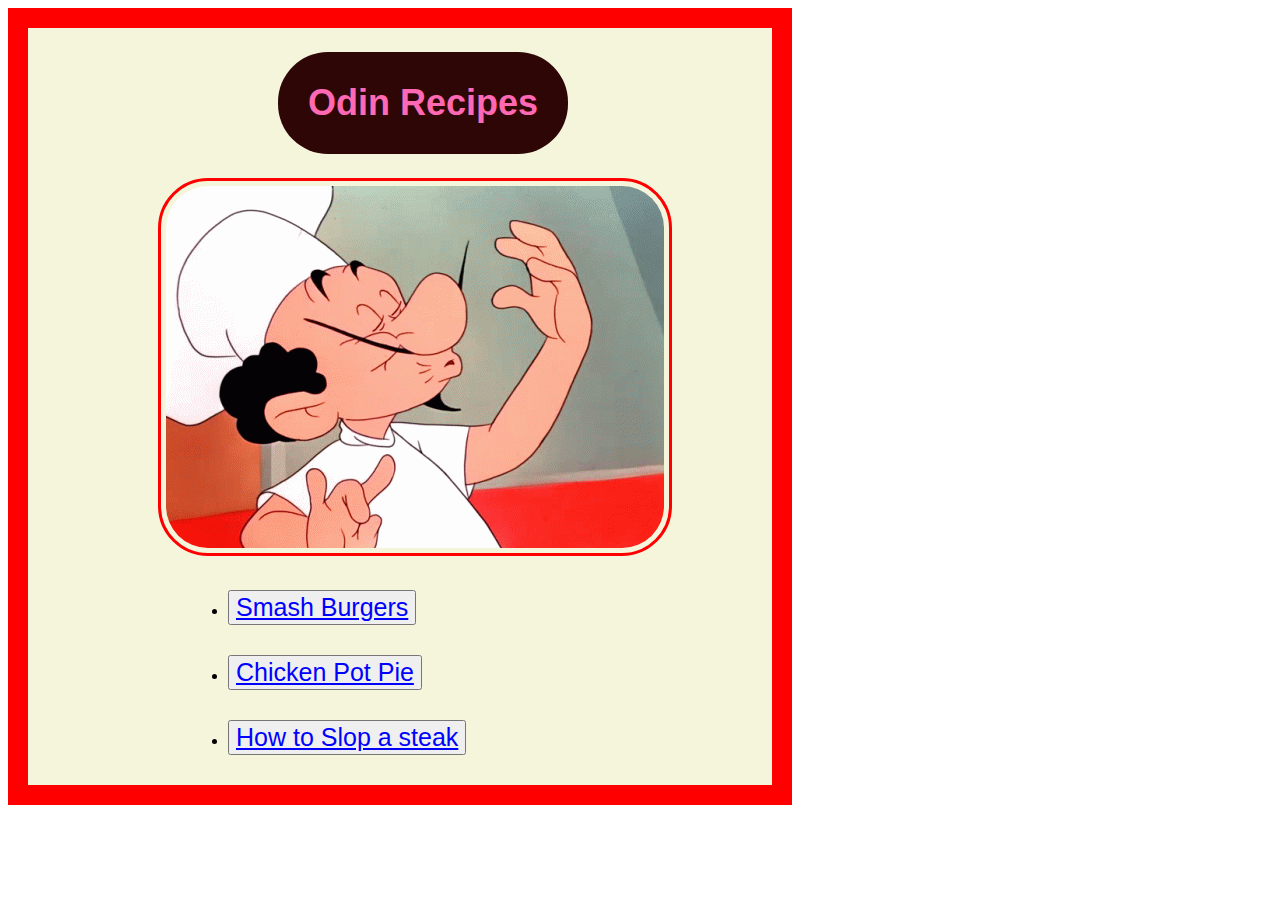
<file: index.html>
<!DOCTYPE html>
<html lang="en">
    <head>
        <meta charset="utf-8">
        <title>Odin-Recipes</title>
        <link rel="stylesheet" href="style.css">
    </head>

    <body>
      <div class="card-backing">
        <h1>Odin Recipes</h1>
        <img src="images/chefs-kiss.gif" alt="chef's kiss.gif" class="rounded-corners">
             <ul>
                <li>
                    <button><a href="recipes/smash-burger.html" class="recipe-button">Smash Burgers</a></button></li>
                <li>
                    <button><a href="recipes/chiken-pot-pie.html" class="recipe-button">Chicken Pot Pie</a></button></li>
                <li>
                    <button><a href="recipes/slop-steak.html" class="recipe-button">How to Slop a steak</a></button></li>
             </ul>
       </div>  
    </body>
</html>
</file>
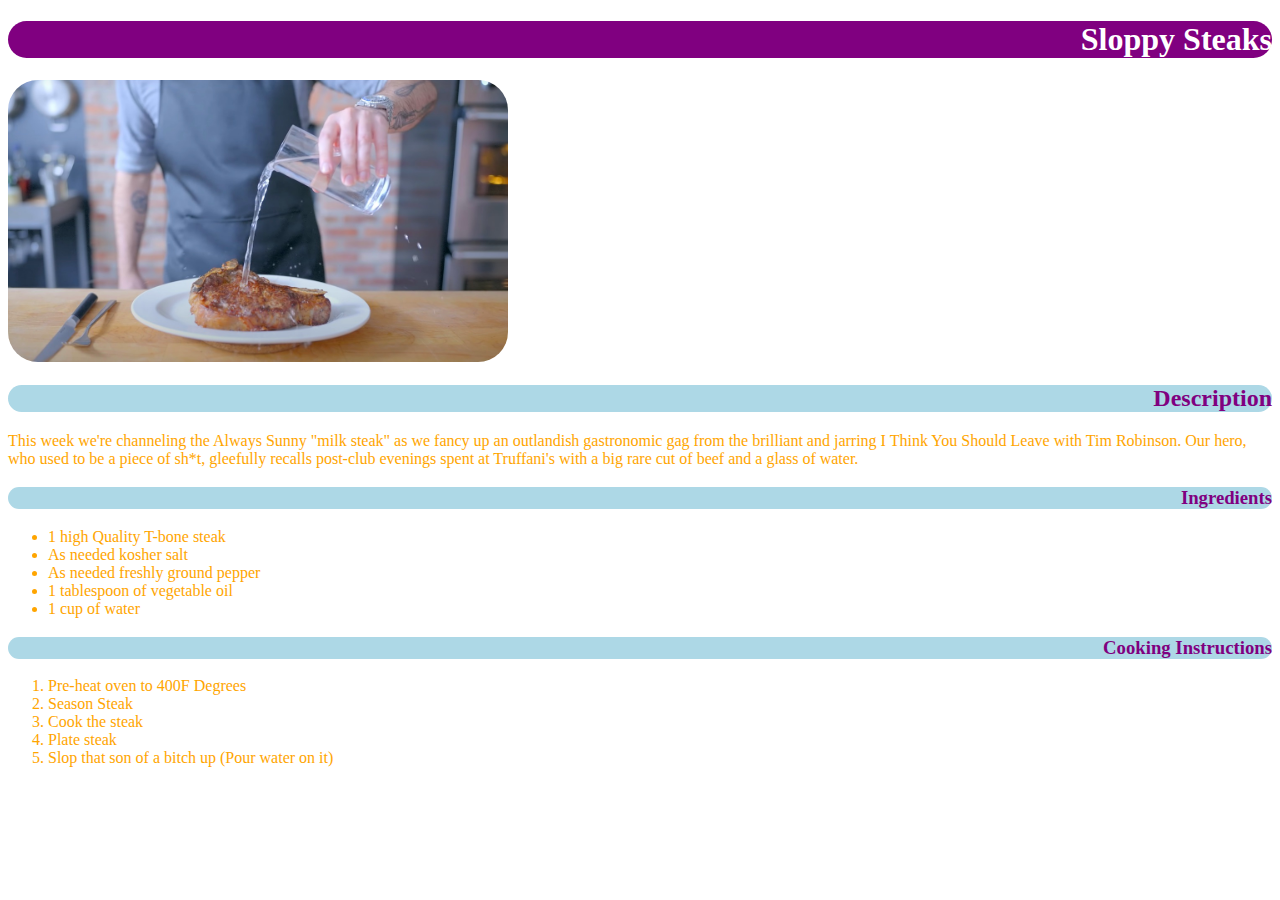
<file: recipes/slop-steak.html>
<!DOCTYPE html>
    <html lang="en">
        <head>
            <meta charset="utf-8">
            <title>SLOP EMM UP</title>
            <link rel="stylesheet" href="slop-style.css">
        </head>
        <body class="default-text-color">
            <h1 class="top-heading">Sloppy Steaks</h1>
            <img src="../images/slop-steak.jpg" alt="Picture of the most beautiful steak" width="500" class="rounded-corners">

                <h2>Description</h2>
                    <p>This week we're channeling the Always Sunny "milk steak" as we fancy up an outlandish gastronomic gag from the brilliant and 
                    jarring I Think You Should Leave with Tim Robinson. Our hero, who used to be a piece of sh*t, 
                    gleefully recalls post-club evenings spent at Truffani's with a big rare cut of beef and a glass of water.</p>
                <h3>Ingredients</h3>
                        <ul>
                            <li>1 high Quality T-bone steak</li>
                            <li>As needed kosher salt</li>
                            <li>As needed freshly ground pepper</li>
                            <li>1 tablespoon of vegetable oil</li>
                            <li>1 cup of water</li>
                        </ul>
                <h3>Cooking Instructions</h3>
                        <ol>
                            <li>Pre-heat oven to 400F Degrees</li>
                            <li>Season Steak</li>
                            <li>Cook the steak</li>
                            <li>Plate steak</li>
                            <li>Slop that son of a bitch up (Pour water on it)</li>
                        </ol>
        </body>
    </html>
</file>
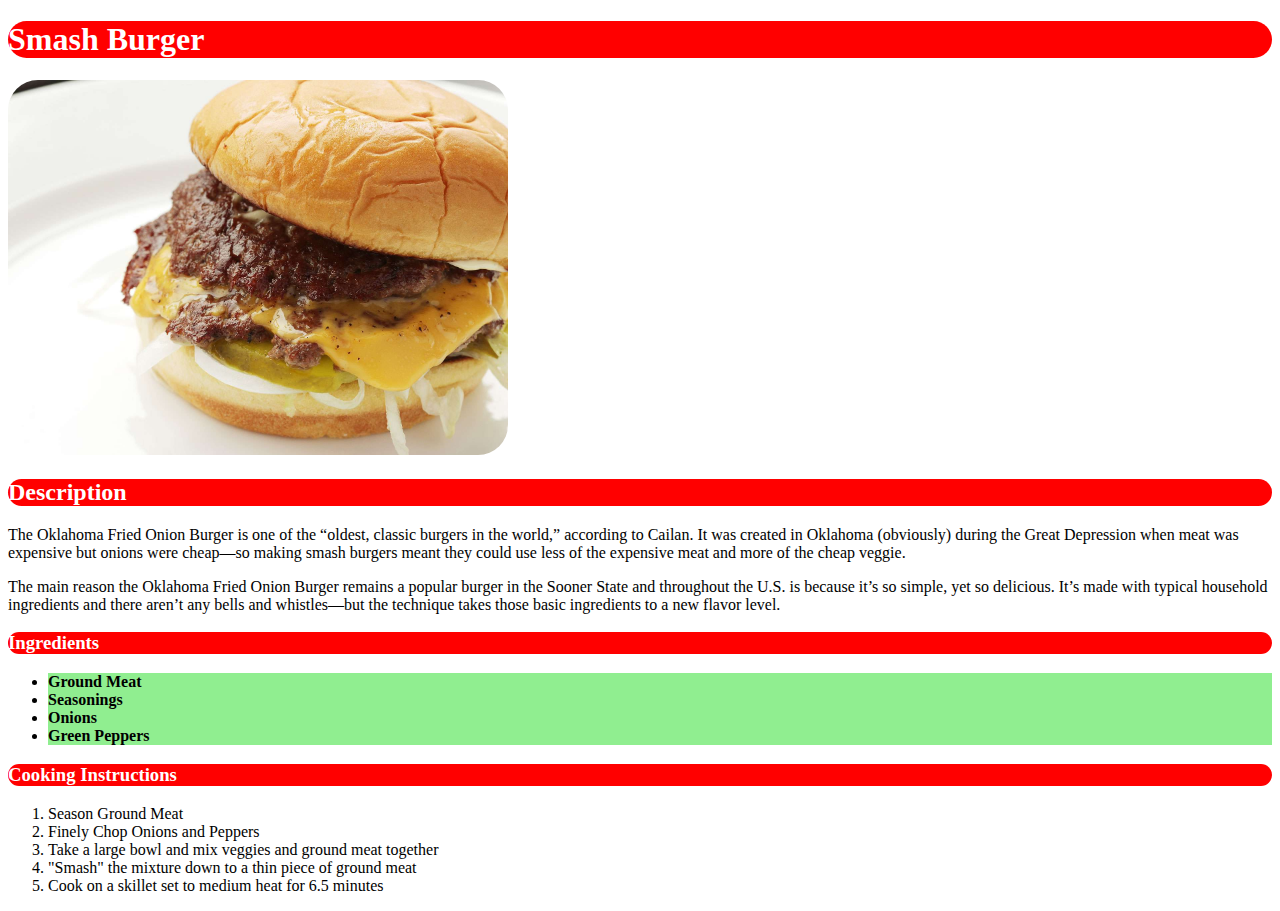
<file: recipes/smash-burger.html>
<!DOCTYPE html>
<html lang="en">
    <head>
        <meta charset="utf-8">
        <title>Smash Burger</title>
        <link rel="stylesheet" href="smash-style.css">
    </head>
    <body>
        <h1>Smash Burger</h1>
        <img src="../images/smash-burger.jpg" alt="Picture of a smash burger" width="500">
        <h2>Description</h2>
            <p class="first-paragraph">The Oklahoma Fried Onion Burger is one of the “oldest, classic burgers in the world,” according to Cailan. 
                It was created in Oklahoma (obviously) during the Great Depression when meat was expensive but onions were 
                cheap—so making smash burgers meant they could use less of the expensive meat and more of the cheap veggie.</p>
        
            <p class="second-paragraph">The main reason the Oklahoma Fried Onion Burger remains a popular burger in the Sooner State and throughout 
                the U.S. is because it’s so simple, yet so delicious. It’s made with typical household ingredients and there 
                aren’t any bells and whistles—but the technique takes those basic ingredients to a new flavor level.</p>
        <h3>Ingredients</h3>
        <ul>
            <li>Ground Meat</li>
            <li>Seasonings</li>
            <li>Onions</li>
            <li>Green Peppers</li>
        </ul>
        <h3>Cooking Instructions</h3>
        <ol>
            <li>Season Ground Meat</li>
            <li>Finely Chop Onions and Peppers</li>
            <li>Take a large bowl and mix veggies and ground meat together</li>
            <li>"Smash" the mixture down to a thin piece of ground meat</li>
            <li>Cook on a skillet set to medium heat for 6.5 minutes</li>
        </ol>
    </body>
</html>
</file>
<file: style.css>
* {
    font-family: 'Segoe UI', Tahoma, Geneva, Verdana, sans-serif;
    box-sizing: border-box;
    max-width: 800px;
    max-height: 800px;
}

.card-backing {
    background-color: beige;
    border: solid red 20px;
}

li {
    margin: 30px;
}

.rounded-corners,
ul {
    margin-left: 130px;
}

.recipe-button {
    color:blue;
    text-align: center;
    font-size: 25px;
}

.rounded-corners {
    padding: 5px;
    border: solid red;
    border-radius: 50px;
}

img {
    display: inline-block;
    text-align: center;
}

h1 {
    font-weight: 700;
    color:hotpink;
    font-size: 36px;
    text-align: center;
    background-color: rgb(46, 6, 6);
    display: inline-block;
    margin-left: 250px;
    border-radius: 50px;
    padding: 30px;
}
</file>
<file: recipes/slop-style.css>
* {
    font-family: 'Times New Roman', Times, serif;
}

.rounded-corners {
    border-radius: 30px;
}

h1,
h2,
h3 {
    background-color: lightblue;
    color: purple;
    text-align: right;
    border-radius: 30px;
}

.default-text-color {
    color: orange;
}

.top-heading {
    background-color: purple;
    color: white;
}
</file>
<file: recipes/smash-style.css>
* {
    font-family: 'Times New Roman', Times, serif;
}

img {
    border-radius: 30px;
}

h1,
h2,
h3 {
    background-color: red;
    color: white;
    border-radius: 30px;
}

ul li {
    text-align: left;
    background-color: lightgreen;
    font-weight: bold;
}
</file>
